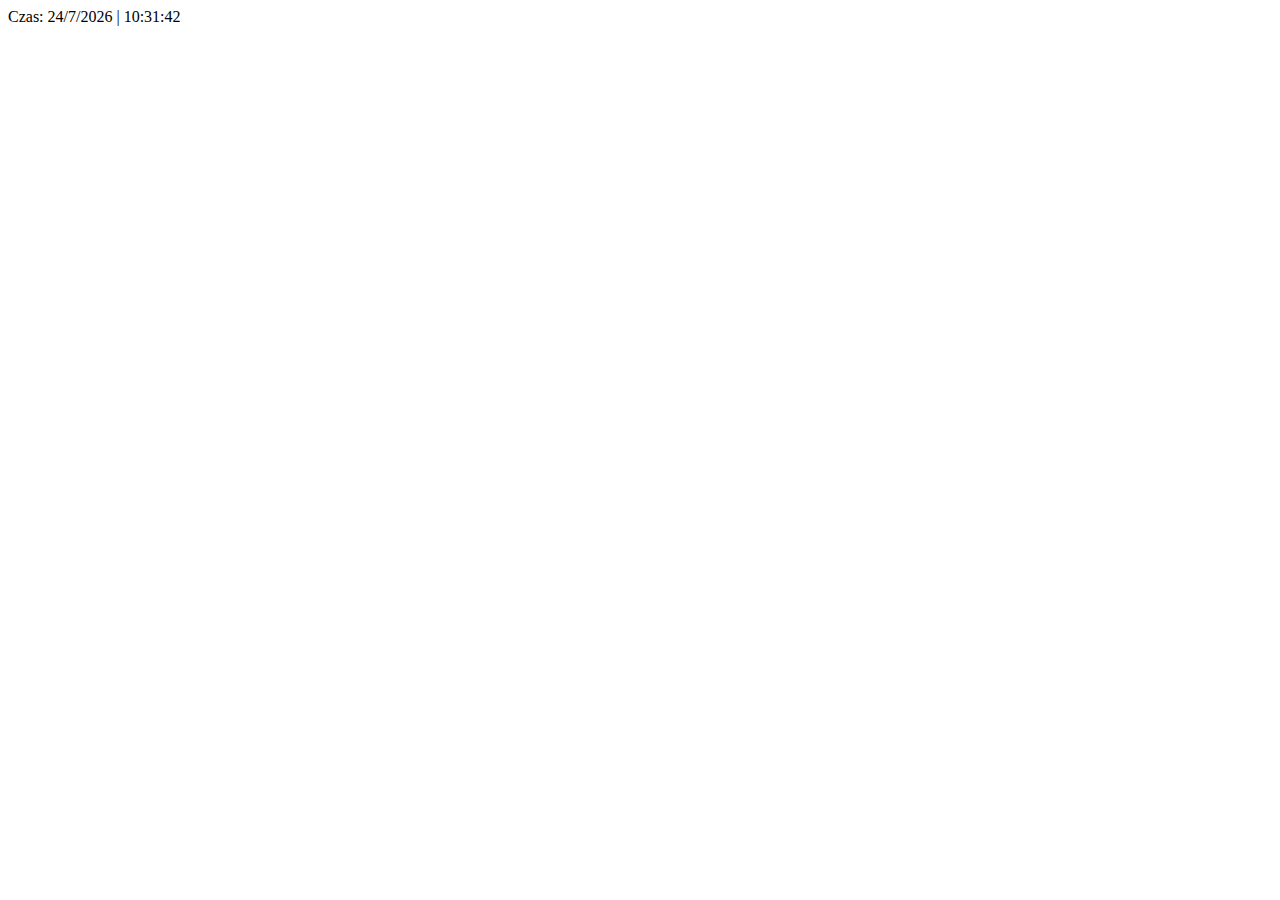
<file: javascript/1/index.html>
<!DOCTYPE html>
<html lang="pl">

<head>
    <meta charset="utf-8" />
    <title>Odliczanie czasu</title>
    <script type="text/javascript" src="timer.js"></script>
</head>

<body onload="odliczanie();">
    <div id="zegar"></div>

</body>

</html>
</file>
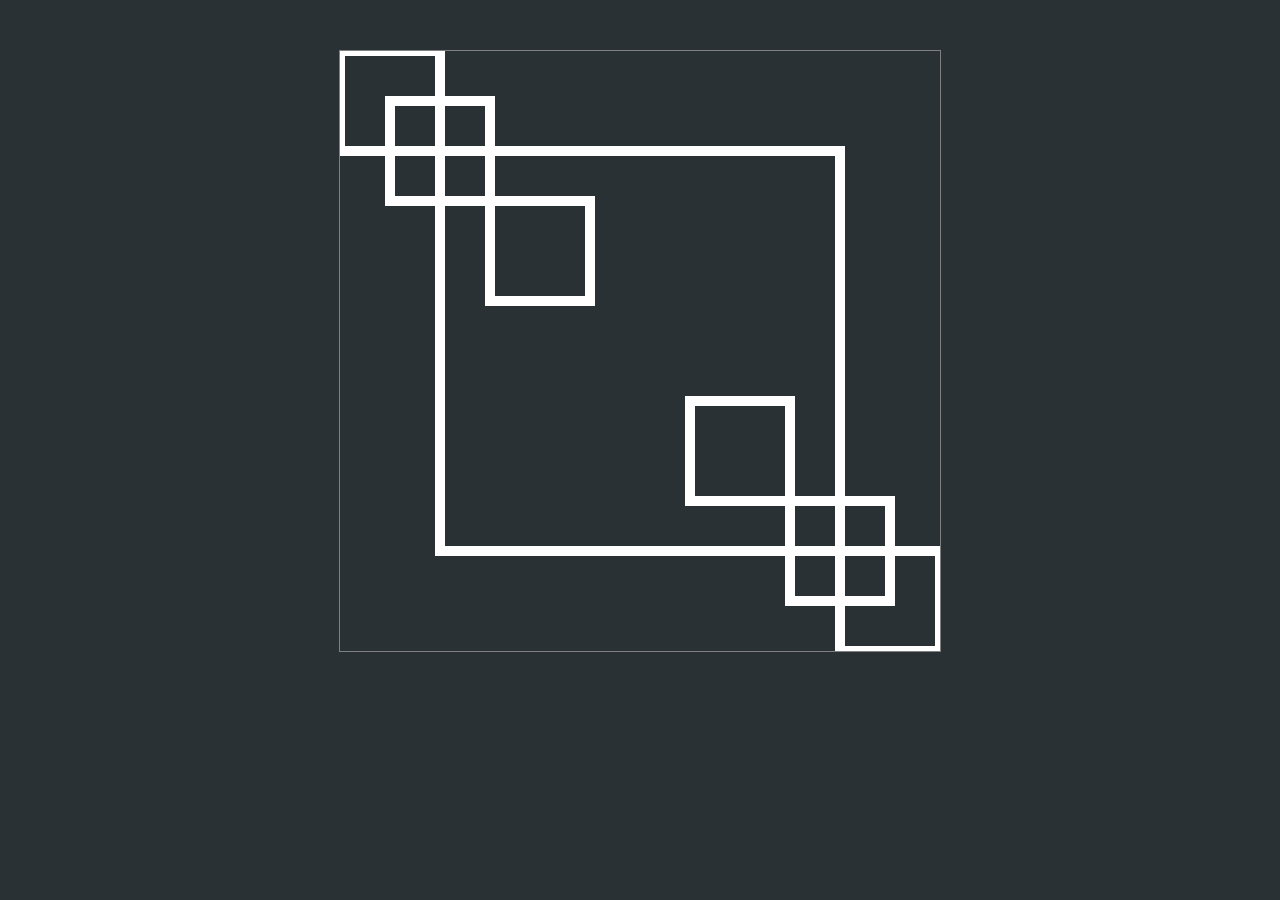
<file: html/wyzwania/kwadraty.html>
<!DOCTYPE html>
<html lang="pl">

<head>
    <meta charset="utf-8">
    <link rel="stylesheet" href="style.css" type="text/css" />
    <title>kwadraty</title>
</head>

<body>

    <div id="plansza">
        <svg width="600" height="600">
            <rect id="duzy" x="100" y="100" />
            <rect id="maly" x="0" y="0" />
            <rect id="maly" x="50" y="50" />
            <rect id="maly" x="150" y="150" />
            <rect id="maly" x="350" y="350" />
            <rect id="maly" x="450" y="450" />
            <rect id="maly" x="500" y="500" />
        </svg>
    </div>

</body>

</html>
</file>
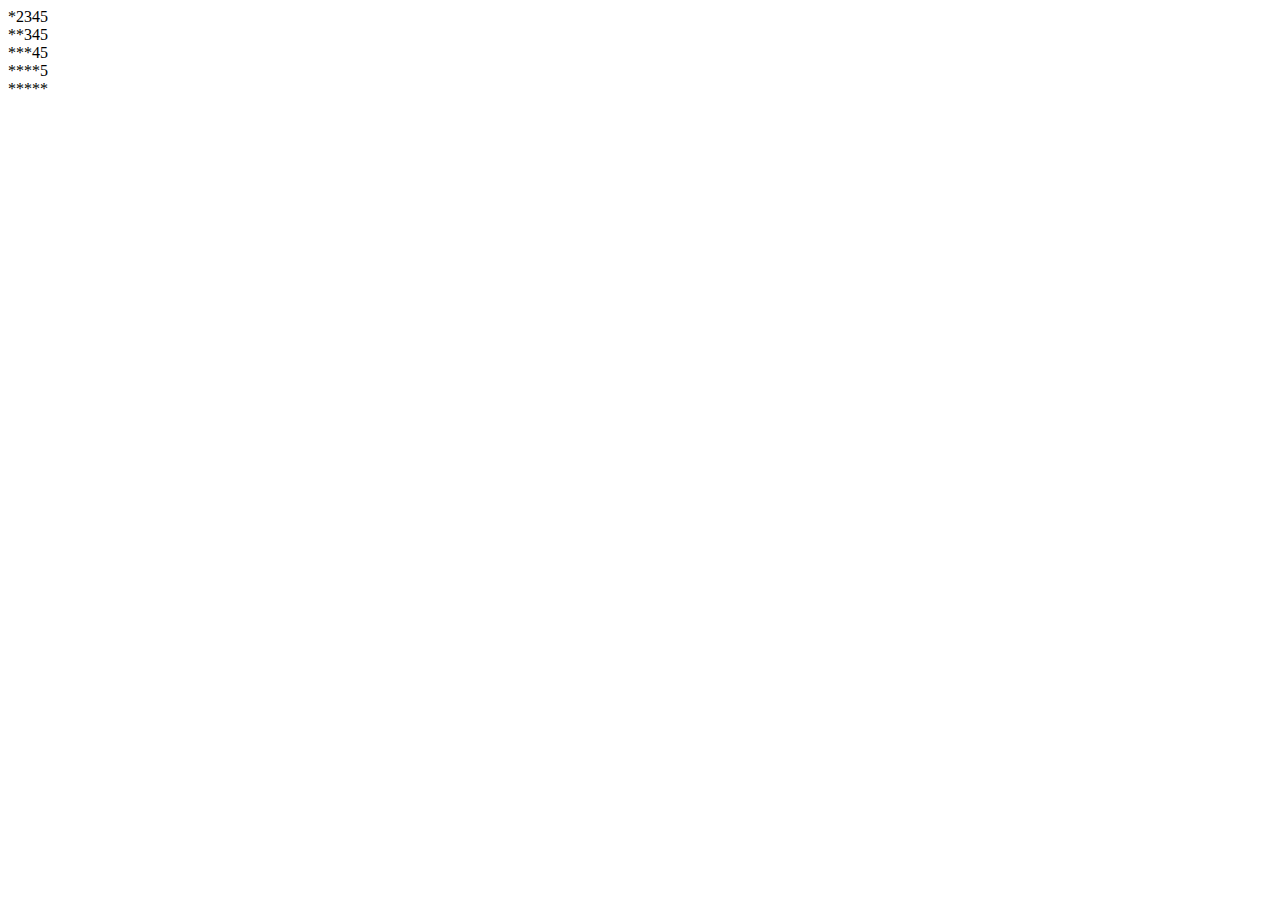
<file: javascript/2/dyrektor.html>
<!DOCTYPE html>
<html lang="pl">

<head>
    <meta charset="utf-8" />
    <script type="text/javascript">

    function wypisz()
    {
        var napis = "";
        var licznik = 5;
        for(i=1; i<=licznik; i++)
        {
            napis = "";
            for (j = 1; j <= i; j++) {
                napis = napis + "*";
            }
            for (j = i + 1; j <= licznik; j++) {
                napis = napis + j;
            }
            document.writeln(napis + "<br />");
        }
    }

    </script>
</head>

<body onload="wypisz()">

</body>

</html>
</file>
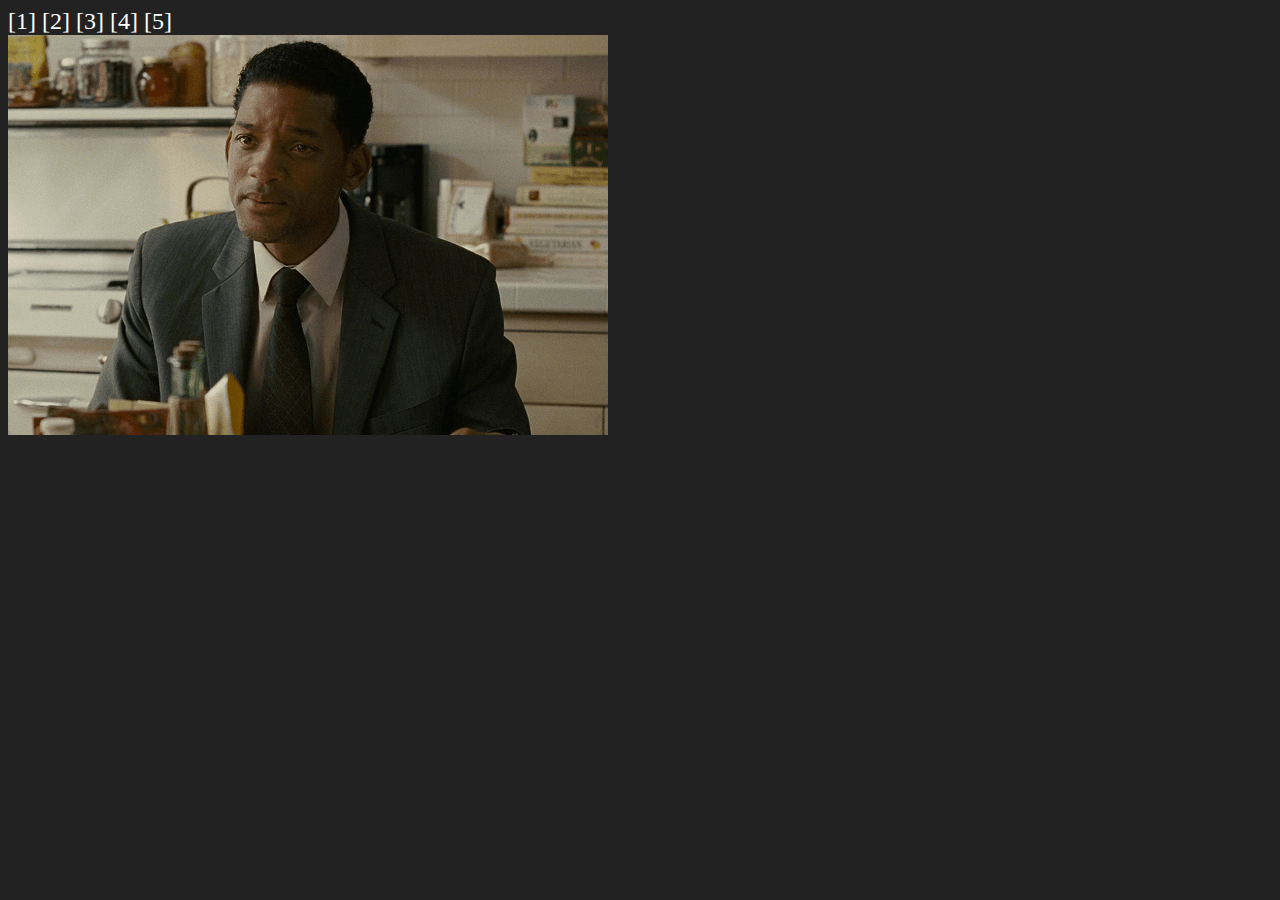
<file: javascript/2/slider.html>
<!DOCTYPE html>
<html lang="pl">

<head>
    <meta charset="utf-8" />
    <style>
        body {
            background-color: #222222;
            font-size: 24px;
            color: white;
        }
    </style>
    <script src="http://code.jquery.com/jquery-1.11.2.min.js"></script>
    <script type="text/javascript">

        var numer = Math.floor(Math.random() * 5) + 1;

        var timer1 = 0;
        var timer2 = 0;

        function ustawslajd(nrslajdu) {
            clearTimeout(timer1);
            clearTimeout(timer2);
            numer = nrslajdu - 1;

            schowaj();
            setTimeout("zmienslajd()", 500);
        }

        function schowaj() {
            $("#slider").fadeOut(500);
        }

        function zmienslajd() {
            numer++; if (numer > 5) numer = 1;

            var plik = "<img src=\"slajdy/slajd" + numer + ".png\" />";

            document.getElementById("slider").innerHTML = plik;
            $("#slider").fadeIn(500);
            timer1 = setTimeout("zmienslajd()", 5000);
            timer2 = setTimeout("schowaj()", 4500);
        }

    </script>
</head>

<body onload="zmienslajd()">

    <span onclick="ustawslajd(1)" style="cursor: pointer;">[1]</span>
    <span onclick="ustawslajd(2)" style="cursor: pointer;">[2]</span>
    <span onclick="ustawslajd(3)" style="cursor: pointer;">[3]</span>
    <span onclick="ustawslajd(4)" style="cursor: pointer;">[4]</span>
    <span onclick="ustawslajd(5)" style="cursor: pointer;">[5]</span>

    <div id="slider"></div>

</body>

</html>
</file>
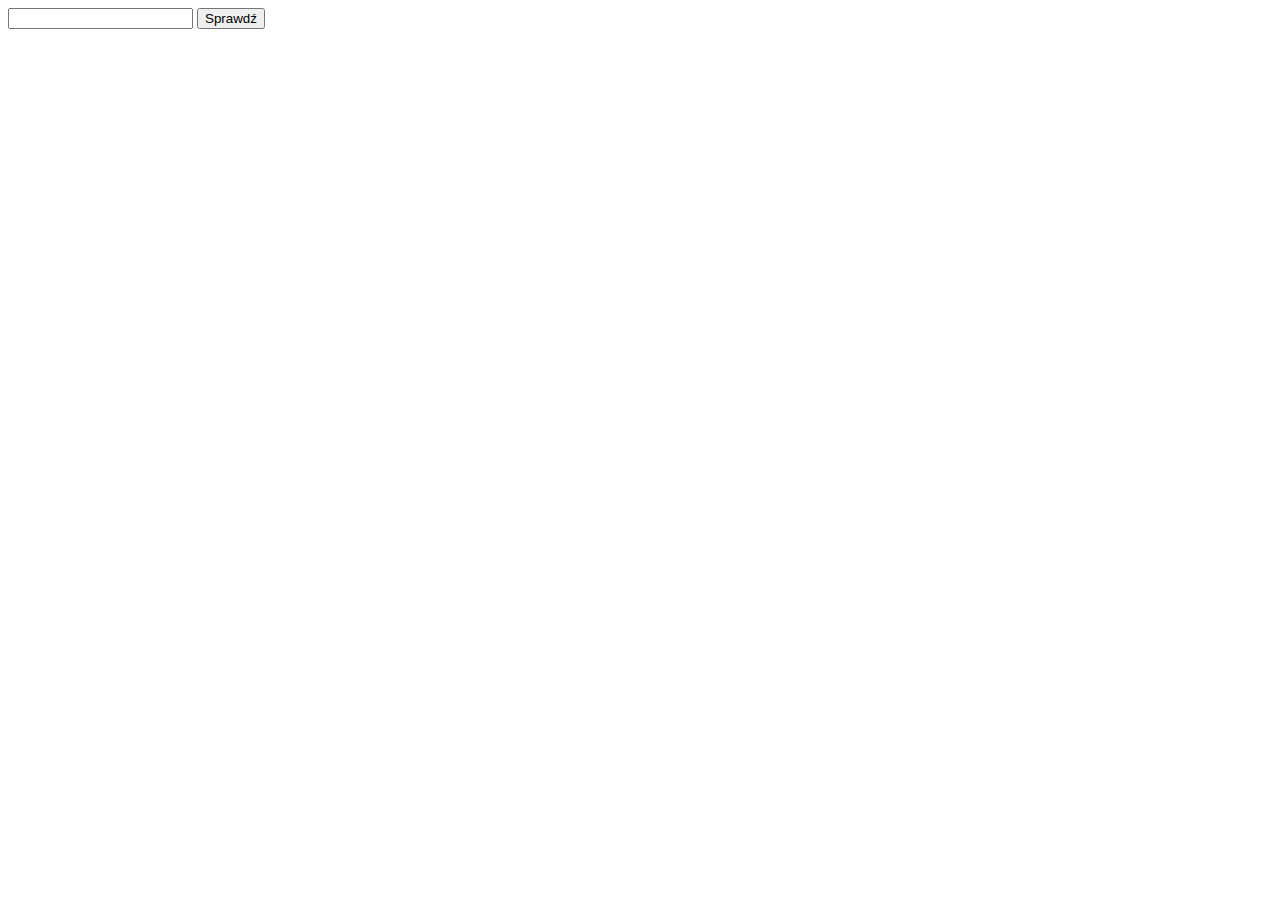
<file: javascript/2/zadanie1.html>
<!DOCTYPE html>
<html lang="pl">

<head>
    <meta charset="utf-8" />
    <script type="text/javascript">

        function sprawdz() {
            var liczba = document.getElementById("pole").value;

            if (liczba > 0) document.getElementById("wynik").innerHTML = "dodatnia";
            else if (liczba < 0) document.getElementById("wynik").innerHTML = "ujemna";
            else if (liczba == 0) document.getElementById("wynik").innerHTML = "zero";
            else document.getElementById("wynik").innerHTML = "to nie jest liczba";

        }

    </script>
</head>

<body>
    <input type="text" id="pole" />
    <input type="submit" value="Sprawdź" onclick="sprawdz()" />
    <div id="wynik"></div>
</body>

</html>
</file>
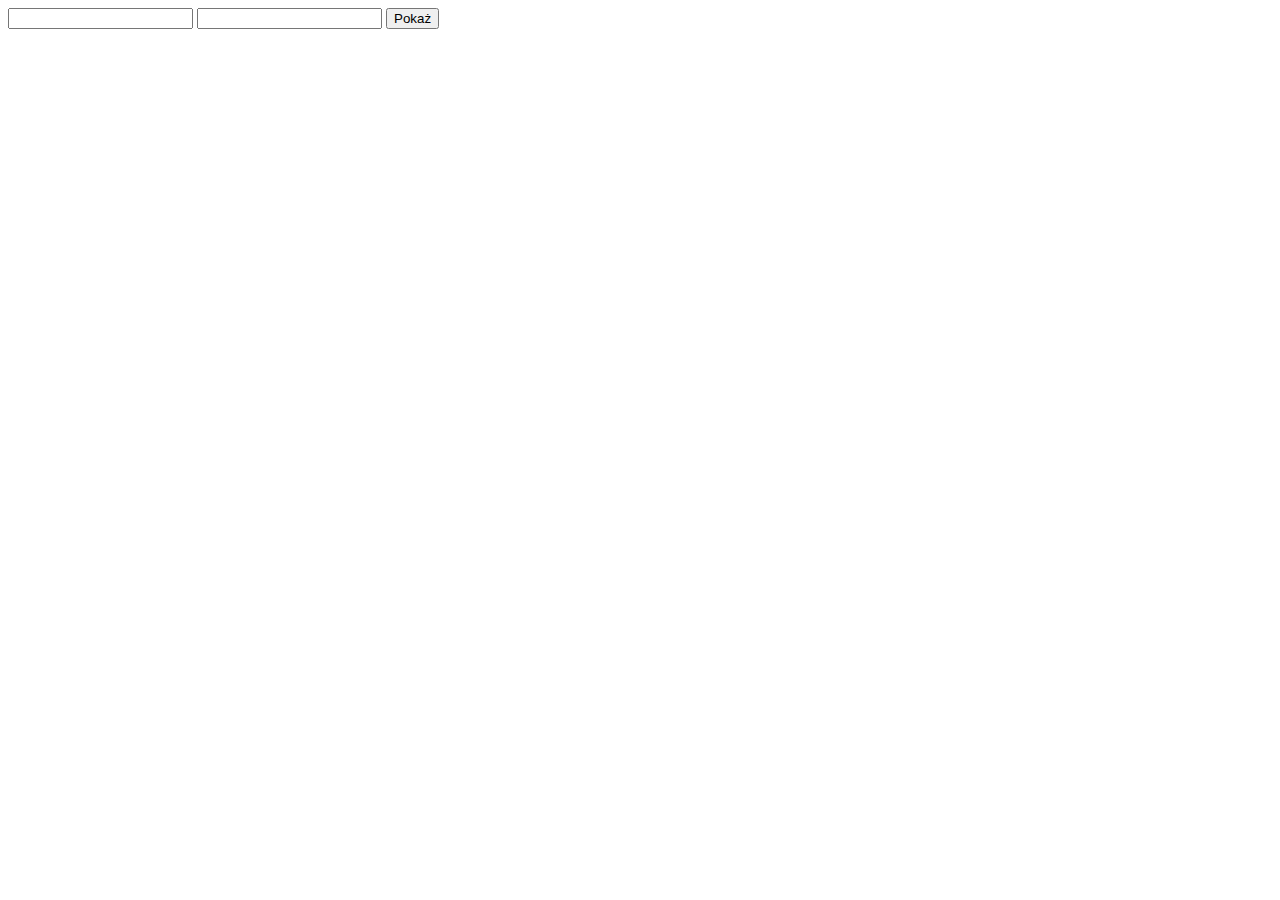
<file: javascript/2/zadanie2.html>
<!DOCTYPE html>
<html lang="pl">

<head>
    <meta charset="utf-8" />
    <script type="text/javascript">

        function wypisz() {
            var liczba1 = document.getElementById("pole1").value;
            var liczba2 = document.getElementById("pole2").value;
            var napis = "";

            for (i = liczba1; i <= liczba2; i++) {
                napis = napis + i + " ";
            }
            document.getElementById("wynik").innerHTML = napis;
        }

    </script>
</head>

<body>

    <input type="text" id="pole1" />
    <input type="text" id="pole2" />
    <input type="submit" value="Pokaż" onclick="wypisz()" />
    <div id="wynik"></div>
</body>

</html>
</file>
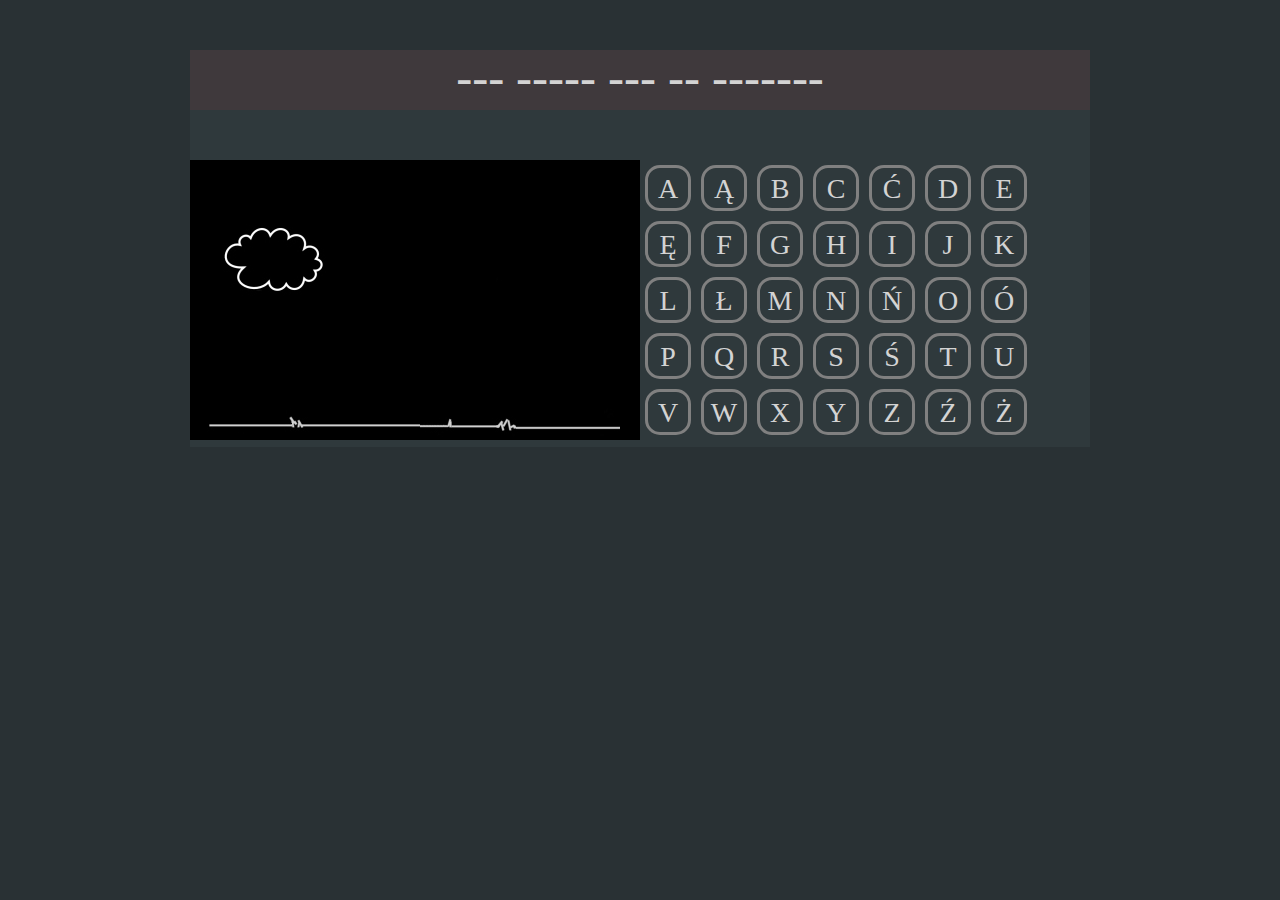
<file: javascript/3/szubienica.html>
<!DOCTYPE html>
<html lang="pl">

<head>
    <meta charset="utf-8" />
    <title>Szubienica</title>

    <link rel="stylesheet" href="style.css" type="text/css" />
    <script src="szubienica.js"></script>

</head>

<body>
    <div id="pojemnik_container">
        <div id="plansza_board"></div>
        <div id="szubienica_gallows">
            <img src="img/s0.jpg">

        </div>
        <div id="alfabet_alphabet"></div>
        <div style="clear: both;"></div>
        <div></div>
    </div>
</body>

</html>
</file>
<file: html/wyzwania/style.css>
body 
{
    background-color: #293134;
}
#plansza{
    margin-top: 50px;
    max-width: 600px;
    max-height: 600px;
    margin-left: auto;
    margin-right: auto;
    border: 1px solid gray;
}
#maly
{
    width: 100px;
    height: 100px;
}
#duzy
{
    width: 400px;
    height: 400px;
}
rect
{
    fill: none;
    stroke: white;
    stroke-width: 10px;
}
</file>
<file: javascript/3/style.css>
body
{
    background-color: #293134;
    color: lightgray;
    font-size: 28px;
}

#pojemnik_container
{
    background-color: #2f393c;

    width: 900px;
    margin-left: auto;
    margin-right: auto;
}

#plansza_board
{
    background-color: #3f393c;

    width: 900px;
    margin-top: 50px;
    margin-bottom: 50px;
    text-align: center;
    font-size: 48px;
    min-height: 60px;
    /* text-transform: uppercase; /* zamienia tekst na duże litery */
}

#szubienica_gallows
{
    float: left;
    width: 450px;
    text-align: center;
    min-height: 280px;
}

#alfabet_alphabet
{
    float: left;
    width: 450px;
    text-align: center;
    min-height: 280px;
}

.litera /* klasa o nazwie litera */
{
    width: 30px;
    height: 30px;
    text-align: center;
    padding: 5px;
    margin: 5px;
    border: 3px solid gray; /* solid - jednolity */
    float: left; 
    cursor: pointer; /* pointer - wskaźnik (kursor w kształcie łapki) */
    border-radius: 15px;
}

.litera:hover /* czyli co ma się stać po najechaniu */
{
    background-color: #222222;
    color: white;
    border: 3px solid white;
}
</file>
